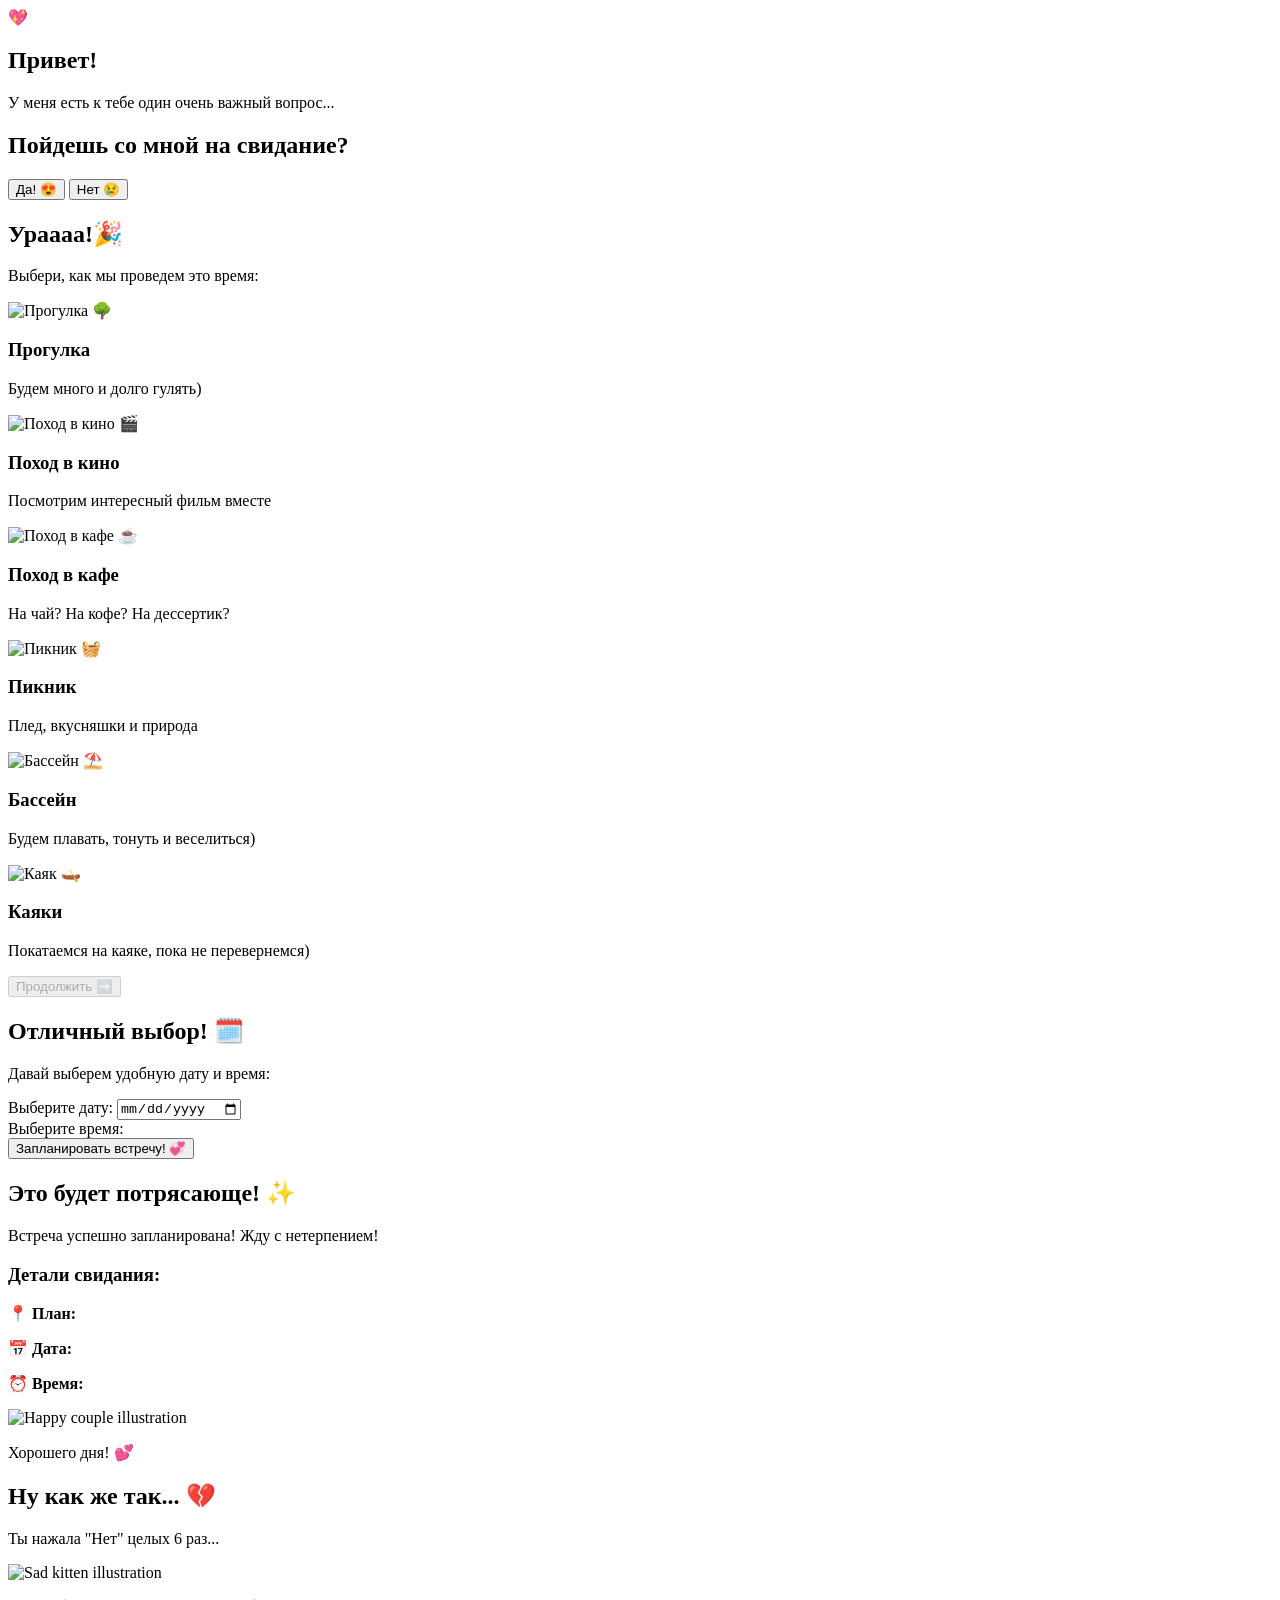
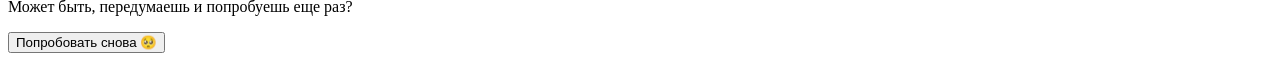
<file: target/classes/templates/index.html>
<!DOCTYPE html>
<html lang="ru" xmlns:th="http://www.thymeleaf.org">
<head>
  <meta charset="UTF-8">
  <meta name="viewport" content="width=device-width, initial-scale=1.0">
  <title>Кое-что важное для тебя... 💕</title>
  <!-- Google Fonts -->
  <link rel="preconnect" href="https://fonts.googleapis.com">
  <link rel="preconnect" href="https://fonts.gstatic.com" crossorigin>
  <link href="https://fonts.googleapis.com/css2?family=Montserrat:wght@400;600;700&family=Pacifico&family=Outfit:wght@400;600;800&display=swap" rel="stylesheet">
  <!-- Stylesheet -->
  <link rel="stylesheet" th:href="@{/style.css}">
</head>
<body>
  <!-- Animated background hearts -->
  <div class="heart-background" id="heart-bg"></div>

  <main class="app-container">
    <!-- Screen 1: Invitation -->
    <section class="screen active" id="screen-invite">
      <div class="card">
        <div class="heart-icon">💖</div>
        <h1 class="font-cute">Привет!</h1>
        <p class="description">У меня есть к тебе один очень важный вопрос...</p>
        <h2 class="question">Пойдешь со мной на свидание?</h2>
        <div class="buttons-container">
          <button class="btn btn-yes" id="btn-yes">Да! 😍</button>
          <button class="btn btn-no" id="btn-no">Нет 😢</button>
        </div>
      </div>
    </section>

    <!-- Screen 2: Activity Selection -->
    <section class="screen" id="screen-activity">
      <div class="card">
        <h2 class="screen-title font-cute">Ураааа!🎉</h2>
        <p class="description">Выбери, как мы проведем это время:</p>
        
        <div class="activity-grid">
          <div class="activity-card" data-activity="Прогулка">
            <div class="activity-media">
              <img th:src="@{/images/}" class="activity-gif" alt="Прогулка" onerror="this.style.display='none'; this.nextElementSibling.style.display='inline-block';">
              <span class="activity-emoji">🌳</span>
            </div>
            <h3>Прогулка</h3>
            <p>Будем много и долго гулять)</p>
          </div>
          <div class="activity-card" data-activity="Поход в кино">
            <div class="activity-media">
              <img th:src="@{/images/movie.gif}" class="activity-gif" alt="Поход в кино" onerror="this.style.display='none'; this.nextElementSibling.style.display='inline-block';">
              <span class="activity-emoji">🎬</span>
            </div>
            <h3>Поход в кино</h3>
            <p>Посмотрим интересный фильм вместе</p>
          </div>
          <div class="activity-card" data-activity="Поход в кафе">
            <div class="activity-media">
              <img th:src="@{/images/cafe.gif}" class="activity-gif" alt="Поход в кафе" onerror="this.style.display='none'; this.nextElementSibling.style.display='inline-block';">
              <span class="activity-emoji">☕</span>
            </div>
            <h3>Поход в кафе</h3>
            <p>На чай? На кофе? На дессертик?</p>
          </div>
          <div class="activity-card" data-activity="Пикник">
            <div class="activity-media">
              <img th:src="@{/images/picnic.gif}" class="activity-gif" alt="Пикник" onerror="this.style.display='none'; this.nextElementSibling.style.display='inline-block';">
              <span class="activity-emoji">🧺</span>
            </div>
            <h3>Пикник</h3>
            <p>Плед, вкусняшки и природа</p>
          </div>
          <div class="activity-card" data-activity="Бассейн">
            <div class="activity-media">
              <img th:src="@{/images/concert.gif}" class="activity-gif" alt="Бассейн" onerror="this.style.display='none'; this.nextElementSibling.style.display='inline-block';">
              <span class="activity-emoji">⛱️</span>
            </div>
            <h3>Бассейн</h3>
            <p>Будем плавать, тонуть и веселиться)</p>
          </div>
          <div class="activity-card" data-activity="Каяк">
            <div class="activity-media">
              <img th:src="@{/images/attractions.gif}" class="activity-gif" alt="Каяк" onerror="this.style.display='none'; this.nextElementSibling.style.display='inline-block';">
              <span class="activity-emoji">🛶</span>
            </div>
            <h3>Каяки</h3>
            <p>Покатаемся на каяке, пока не перевернемся)</p>
          </div>
        </div>

        <button class="btn btn-next" id="btn-activity-next" disabled>Продолжить ➡️</button>
      </div>
    </section>

    <!-- Screen 3: Date & Time Picker -->
    <section class="screen" id="screen-datetime">
      <div class="card">
        <h2 class="screen-title font-cute">Отличный выбор! 🗓️</h2>
        <p class="description">Давай выберем удобную дату и время:</p>

        <form class="datetime-form" id="datetime-form" onsubmit="return false;">
          <div class="input-group">
            <label for="date-input">Выберите дату:</label>
            <input type="date" id="date-input" required>
          </div>
          <div class="input-group">
            <label>Выберите время:</label>
            <div class="time-picker-container" id="time-slots">
              <!-- Time slots generated by JS -->
            </div>
            <input type="hidden" id="time-input" required>
          </div>
          
          <button type="submit" class="btn btn-submit" id="btn-submit-date">Запланировать встречу! 💞</button>
        </form>
      </div>
    </section>

    <!-- Screen 4: Success Screen -->
    <section class="screen" id="screen-success">
      <div class="card success-card">
        <h2 class="screen-title font-cute text-gradient">Это будет потрясающе! ✨</h2>
        <p class="success-message">Встреча успешно запланирована! Жду с нетерпением!</p>
        
        <div class="summary-box">
          <h3>Детали свидания:</h3>
          <p>📍 <strong>План:</strong> <span id="summary-activity"></span></p>
          <p>📅 <strong>Дата:</strong> <span id="summary-date"></span></p>
          <p>⏰ <strong>Время:</strong> <span id="summary-time"></span></p>
        </div>

        <div class="image-wrapper">
          <img th:src="@{/images/cat-cute.gif}" alt="Happy couple illustration" class="cute-image" onerror="this.src='/images/happy_couple.png'; this.onerror=null;">
        </div>

        <p class="wishes font-cute">Хорошего дня! 💕</p>
      </div>
    </section>

    <!-- Screen 5: Sad/Rejection Screen -->
    <section class="screen" id="screen-sad">
      <div class="card sad-card">
        <h2 class="screen-title font-cute">Ну как же так... 💔</h2>
        <p class="description">Ты нажала "Нет" целых 6 раз...</p>
        
        <div class="image-wrapper">
          <img th:src="@{/images/gosling-sad.gif}" alt="Sad kitten illustration" class="cute-image" onerror="this.src='/images/sad_kitten.png'; this.onerror=null;">
        </div>

        <p class="sad-text">Может быть, передумаешь и попробуешь еще раз?</p>
        <button class="btn btn-retry" id="btn-retry">Попробовать снова 🥺</button>
      </div>
    </section>
  </main>

  <script th:src="@{/app.js}"></script>
</body>
</html>
</file>
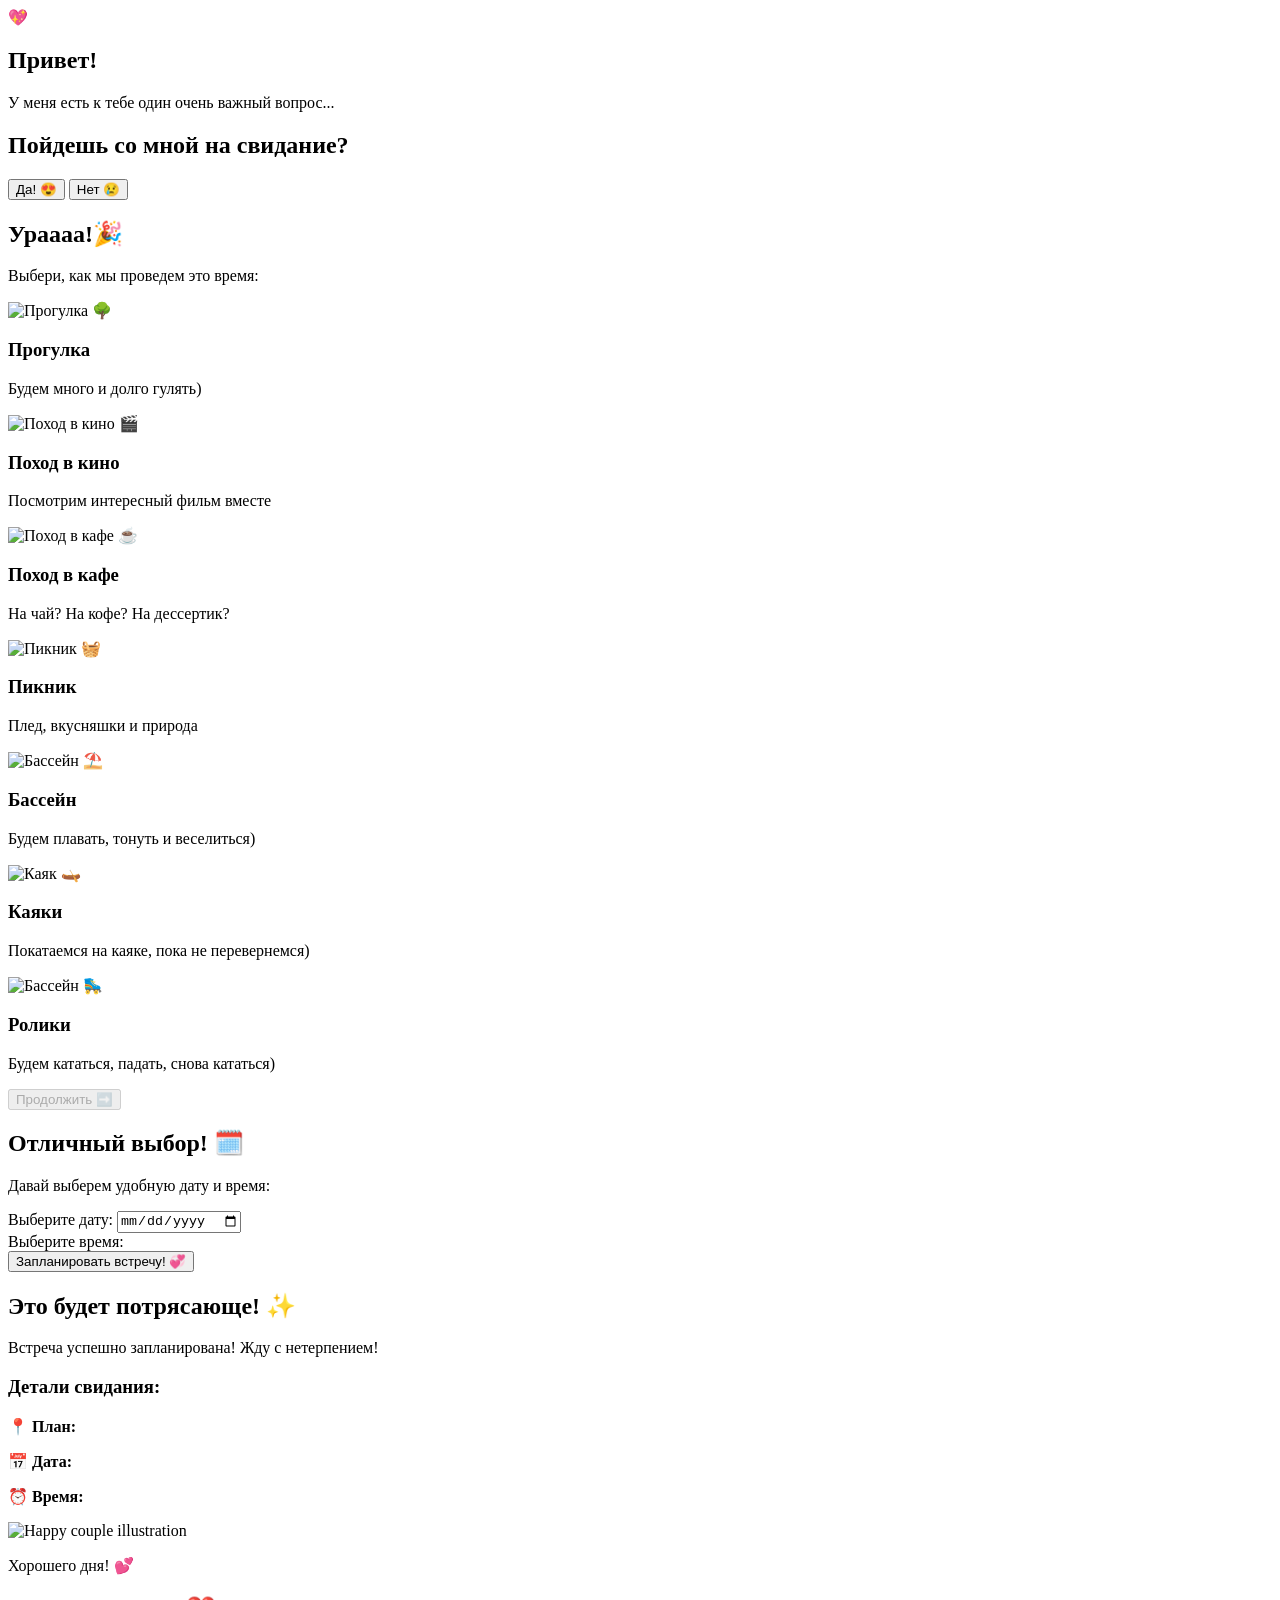
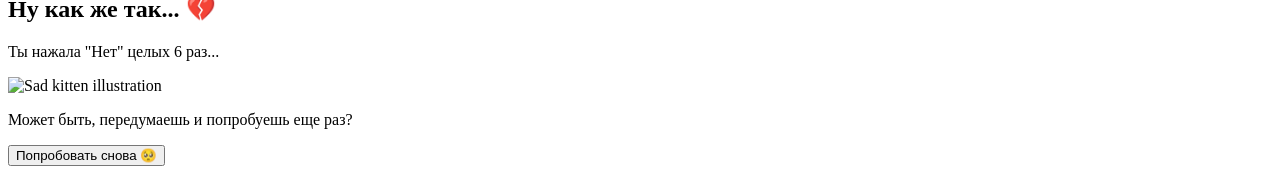
<file: src/main/resources/templates/index.html>
<!DOCTYPE html>
<html lang="ru" xmlns:th="http://www.thymeleaf.org">
<head>
  <meta charset="UTF-8">
  <meta name="viewport" content="width=device-width, initial-scale=1.0">
  <title>Кое-что важное для тебя... 💕</title>
  <!-- Google Fonts -->
  <link rel="preconnect" href="https://fonts.googleapis.com">
  <link rel="preconnect" href="https://fonts.gstatic.com" crossorigin>
  <link href="https://fonts.googleapis.com/css2?family=Montserrat:wght@400;600;700&family=Pacifico&family=Outfit:wght@400;600;800&display=swap" rel="stylesheet">
  <!-- Stylesheet -->
  <link rel="stylesheet" th:href="@{/style.css}">
</head>
<body>
  <!-- Animated background hearts -->
  <div class="heart-background" id="heart-bg"></div>

  <main class="app-container">
    <!-- Screen 1: Invitation -->
    <section class="screen active" id="screen-invite">
      <div class="card">
        <div class="heart-icon">💖</div>
        <h1 class="font-cute">Привет!</h1>
        <p class="description">У меня есть к тебе один очень важный вопрос...</p>
        <h2 class="question">Пойдешь со мной на свидание?</h2>
        <div class="buttons-container">
          <button class="btn btn-yes" id="btn-yes">Да! 😍</button>
          <button class="btn btn-no" id="btn-no">Нет 😢</button>
        </div>
      </div>
    </section>

    <!-- Screen 2: Activity Selection -->
    <section class="screen" id="screen-activity">
      <div class="card">
        <h2 class="screen-title font-cute">Ураааа!🎉</h2>
        <p class="description">Выбери, как мы проведем это время:</p>
        
        <div class="activity-grid">
          <div class="activity-card" data-activity="Прогулка">
            <div class="activity-media">
              <img th:src="@{/images/}" class="activity-gif" alt="Прогулка" onerror="this.style.display='none'; this.nextElementSibling.style.display='inline-block';">
              <span class="activity-emoji">🌳</span>
            </div>
            <h3>Прогулка</h3>
            <p>Будем много и долго гулять)</p>
          </div>
          <div class="activity-card" data-activity="Поход в кино">
            <div class="activity-media">
              <img th:src="@{/images/movie.gif}" class="activity-gif" alt="Поход в кино" onerror="this.style.display='none'; this.nextElementSibling.style.display='inline-block';">
              <span class="activity-emoji">🎬</span>
            </div>
            <h3>Поход в кино</h3>
            <p>Посмотрим интересный фильм вместе</p>
          </div>
          <div class="activity-card" data-activity="Поход в кафе">
            <div class="activity-media">
              <img th:src="@{/images/cafe.gif}" class="activity-gif" alt="Поход в кафе" onerror="this.style.display='none'; this.nextElementSibling.style.display='inline-block';">
              <span class="activity-emoji">☕</span>
            </div>
            <h3>Поход в кафе</h3>
            <p>На чай? На кофе? На дессертик?</p>
          </div>
          <div class="activity-card" data-activity="Пикник">
            <div class="activity-media">
              <img th:src="@{/images/picnic.gif}" class="activity-gif" alt="Пикник" onerror="this.style.display='none'; this.nextElementSibling.style.display='inline-block';">
              <span class="activity-emoji">🧺</span>
            </div>
            <h3>Пикник</h3>
            <p>Плед, вкусняшки и природа</p>
          </div>
          <div class="activity-card" data-activity="Бассейн">
            <div class="activity-media">
              <img th:src="@{/images/concert.gif}" class="activity-gif" alt="Бассейн" onerror="this.style.display='none'; this.nextElementSibling.style.display='inline-block';">
              <span class="activity-emoji">⛱️</span>
            </div>
            <h3>Бассейн</h3>
            <p>Будем плавать, тонуть и веселиться)</p>
          </div>
          <div class="activity-card" data-activity="Каяк">
            <div class="activity-media">
              <img th:src="@{/images/attractions.gif}" class="activity-gif" alt="Каяк" onerror="this.style.display='none'; this.nextElementSibling.style.display='inline-block';">
              <span class="activity-emoji">🛶</span>
            </div>
            <h3>Каяки</h3>
            <p>Покатаемся на каяке, пока не перевернемся)</p>
          </div>
          <div class="activity-card" data-activity="Ролики">
            <div class="activity-media">
              <img th:src="@{/images/concert.gif}" class="activity-gif" alt="Бассейн" onerror="this.style.display='none'; this.nextElementSibling.style.display='inline-block';">
              <span class="activity-emoji">🛼️</span>
            </div>
            <h3>Ролики</h3>
            <p>Будем кататься, падать, снова кататься)</p>
          </div>
        </div>

        <button class="btn btn-next" id="btn-activity-next" disabled>Продолжить ➡️</button>
      </div>
    </section>

    <!-- Screen 3: Date & Time Picker -->
    <section class="screen" id="screen-datetime">
      <div class="card">
        <h2 class="screen-title font-cute">Отличный выбор! 🗓️</h2>
        <p class="description">Давай выберем удобную дату и время:</p>

        <form class="datetime-form" id="datetime-form" onsubmit="return false;">
          <div class="input-group">
            <label for="date-input">Выберите дату:</label>
            <input type="date" id="date-input" required>
          </div>
          <div class="input-group">
            <label>Выберите время:</label>
            <div class="time-picker-container" id="time-slots">
              <!-- Time slots generated by JS -->
            </div>
            <input type="hidden" id="time-input" required>
          </div>
          
          <button type="submit" class="btn btn-submit" id="btn-submit-date">Запланировать встречу! 💞</button>
        </form>
      </div>
    </section>

    <!-- Screen 4: Success Screen -->
    <section class="screen" id="screen-success">
      <div class="card success-card">
        <h2 class="screen-title font-cute text-gradient">Это будет потрясающе! ✨</h2>
        <p class="success-message">Встреча успешно запланирована! Жду с нетерпением!</p>
        
        <div class="summary-box">
          <h3>Детали свидания:</h3>
          <p>📍 <strong>План:</strong> <span id="summary-activity"></span></p>
          <p>📅 <strong>Дата:</strong> <span id="summary-date"></span></p>
          <p>⏰ <strong>Время:</strong> <span id="summary-time"></span></p>
        </div>

        <div class="image-wrapper">
          <img th:src="@{/images/cat-cute.gif}" alt="Happy couple illustration" class="cute-image" onerror="this.src='/images/happy_couple.png'; this.onerror=null;">
        </div>

        <p class="wishes font-cute">Хорошего дня! 💕</p>
      </div>
    </section>

    <!-- Screen 5: Sad/Rejection Screen -->
    <section class="screen" id="screen-sad">
      <div class="card sad-card">
        <h2 class="screen-title font-cute">Ну как же так... 💔</h2>
        <p class="description">Ты нажала "Нет" целых 6 раз...</p>
        
        <div class="image-wrapper">
          <img th:src="@{/images/gosling-sad.gif}" alt="Sad kitten illustration" class="cute-image" onerror="this.src='/images/sad_kitten.png'; this.onerror=null;">
        </div>

        <p class="sad-text">Может быть, передумаешь и попробуешь еще раз?</p>
        <button class="btn btn-retry" id="btn-retry">Попробовать снова 🥺</button>
      </div>
    </section>
  </main>

  <script th:src="@{/app.js}"></script>
</body>
</html>
</file>
